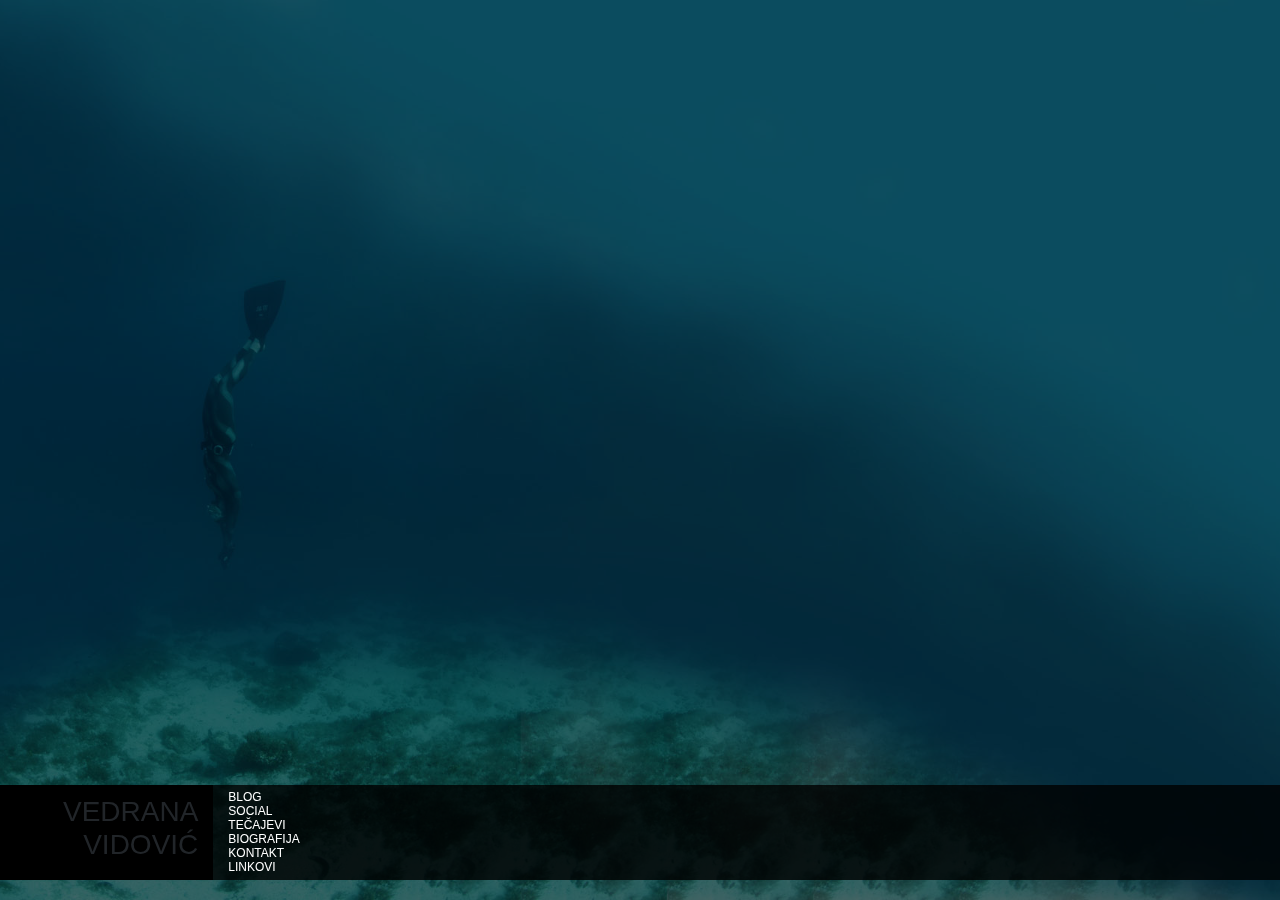
<file: index.html>
<!doctype html>
<html lang="en">
  <head>
    <!-- Required meta tags -->
    <meta charset="utf-8">
    <meta name="viewport" content="width=device-width, initial-scale=1, shrink-to-fit=no">

    <!-- Bootstrap CSS -->
    <link rel="stylesheet" href="https://maxcdn.bootstrapcdn.com/bootstrap/4.0.0/css/bootstrap.min.css" integrity="sha384-Gn5384xqQ1aoWXA+058RXPxPg6fy4IWvTNh0E263XmFcJlSAwiGgFAW/dAiS6JXm" crossorigin="anonymous">
    <!-- Custom CSS -->
    <link rel="stylesheet" type="text/css" href="style.css">
    <title>Hello, world!</title>
  </head>
  <body>

  <!-- A vertical navbar -->
  <nav class="navbar">

    <div id="logo" class="col-2">
<!--      <a href="#hero"><img src="img/logo.jpg" alt="" title="" /></img></a>-->
      <h3 class="text-right">VEDRANA<br>VIDOVIĆ</h3>
    </div>

    <div id="menu" class="col-10">
      <ul class="navbar-nav">
        <li class="nav-item">
          <a class="nav-link" href="blog.html">BLOG</a>
        </li>
        <li class="nav-item">
          <a class="nav-link" href="#">SOCIAL</a>
        </li>
        <li class="nav-item">
          <a class="nav-link" href="#">TEČAJEVI</a>
        </li>
        <li class="nav-item">
          <a class="nav-link" href="#">BIOGRAFIJA</a>
        </li>
        <li class="nav-item">
          <a class="nav-link" href="#">KONTAKT</a>
        </li>
        <li class="nav-item">
          <a class="nav-link" href="#">LINKOVI</a>
        </li>
      </ul>
    </div>

  </nav>

  <!--==========================
    Hero Section
  ============================-->
  <section id="hero">

  </section><!-- #hero -->


    <!-- Optional JavaScript -->
    <!-- jQuery first, then Popper.js, then Bootstrap JS -->
    <script src="https://code.jquery.com/jquery-3.2.1.slim.min.js" integrity="sha384-KJ3o2DKtIkvYIK3UENzmM7KCkRr/rE9/Qpg6aAZGJwFDMVNA/GpGFF93hXpG5KkN" crossorigin="anonymous"></script>
    <script src="https://cdnjs.cloudflare.com/ajax/libs/popper.js/1.12.9/umd/popper.min.js" integrity="sha384-ApNbgh9B+Y1QKtv3Rn7W3mgPxhU9K/ScQsAP7hUibX39j7fakFPskvXusvfa0b4Q" crossorigin="anonymous"></script>
    <script src="https://maxcdn.bootstrapcdn.com/bootstrap/4.0.0/js/bootstrap.min.js" integrity="sha384-JZR6Spejh4U02d8jOt6vLEHfe/JQGiRRSQQxSfFWpi1MquVdAyjUar5+76PVCmYl" crossorigin="anonymous"></script>
  </body>
</html>
</file>
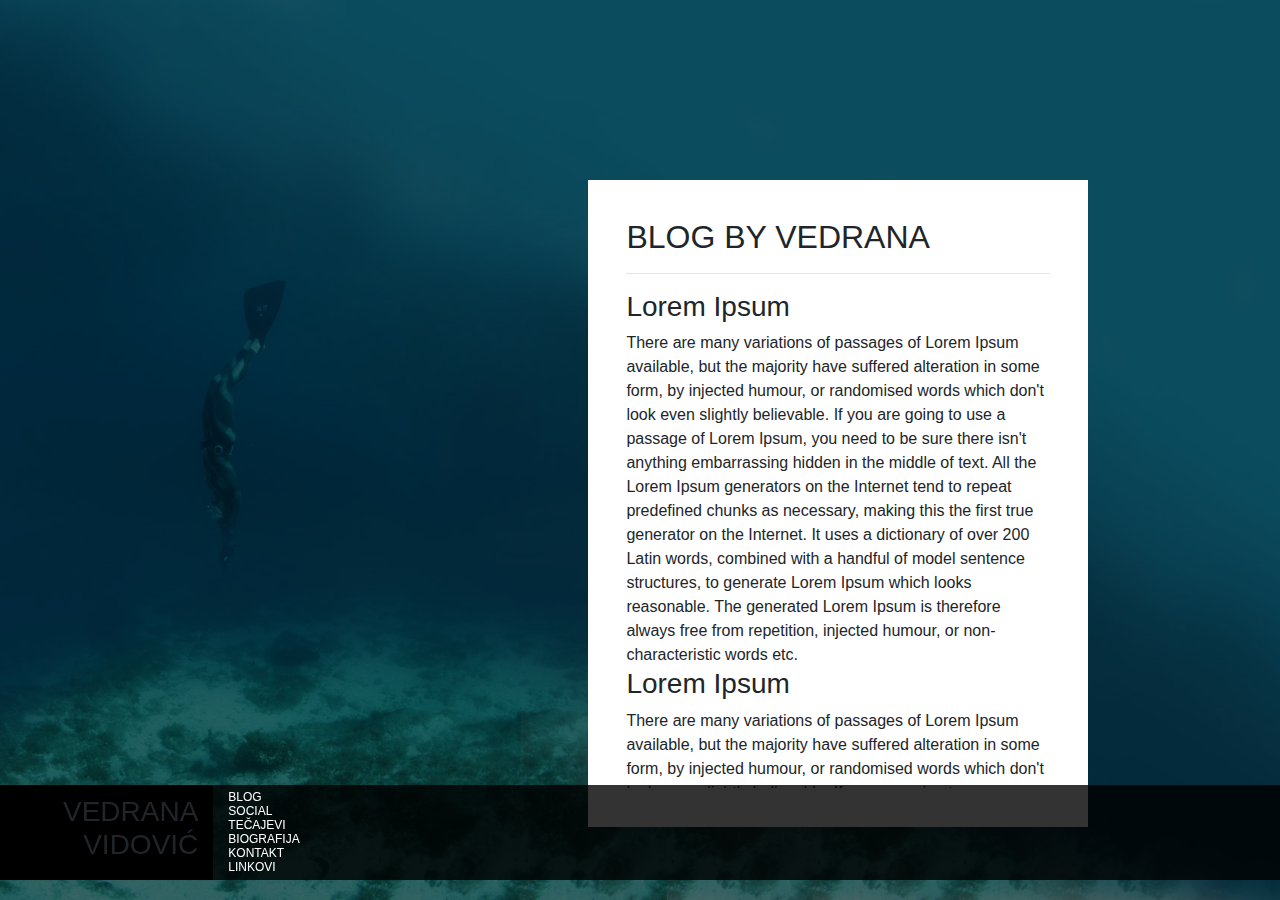
<file: blog.html>
<!doctype html>
<html lang="en">
<head>
    <!-- Required meta tags -->
    <meta charset="utf-8">
    <meta name="viewport" content="width=device-width, initial-scale=1, shrink-to-fit=no">

    <!-- Bootstrap CSS -->
    <link rel="stylesheet" href="https://maxcdn.bootstrapcdn.com/bootstrap/4.0.0/css/bootstrap.min.css" integrity="sha384-Gn5384xqQ1aoWXA+058RXPxPg6fy4IWvTNh0E263XmFcJlSAwiGgFAW/dAiS6JXm" crossorigin="anonymous">
    <!-- Custom CSS -->
    <link rel="stylesheet" type="text/css" href="style.css">
    <title>Hello, world!</title>
</head>
<body>

<!-- A vertical navbar -->
<nav class="navbar">

    <div id="logo" class="col-2">
        <!--      <a href="#hero"><img src="img/logo.jpg" alt="" title="" /></img></a>-->
        <h3 class="text-right">VEDRANA<br>VIDOVIĆ</h3>
    </div>

    <div id="menu" class="col-10">
        <ul class="navbar-nav">
            <li class="nav-item">
                <a class="nav-link" href="blog.html">BLOG</a>
            </li>
            <li class="nav-item">
                <a class="nav-link" href="#">SOCIAL</a>
            </li>
            <li class="nav-item">
                <a class="nav-link" href="#">TEČAJEVI</a>
            </li>
            <li class="nav-item">
                <a class="nav-link" href="#">BIOGRAFIJA</a>
            </li>
            <li class="nav-item">
                <a class="nav-link" href="#">KONTAKT</a>
            </li>
            <li class="nav-item">
                <a class="nav-link" href="#">LINKOVI</a>
            </li>
        </ul>
    </div>

</nav>

<!--==========================
  Hero Section
============================-->
<section id="hero">
    <div  id="blog-container">
        <div id="blog-content">
            <h2>BLOG BY VEDRANA</h2><hr>
            <h3>Lorem Ipsum</h3>
            There are many variations of passages of Lorem Ipsum available, but the majority have suffered alteration in some form, by injected humour, or randomised words which don't look even slightly believable. If you are going to use a passage of Lorem Ipsum, you need to be sure there isn't anything embarrassing hidden in the middle of text. All the Lorem Ipsum generators on the Internet tend to repeat predefined chunks as necessary, making this the first true generator on the Internet. It uses a dictionary of over 200 Latin words, combined with a handful of model sentence structures, to generate Lorem Ipsum which looks reasonable. The generated Lorem Ipsum is therefore always free from repetition, injected humour, or non-characteristic words etc.
            <h3>Lorem Ipsum</h3>
            There are many variations of passages of Lorem Ipsum available, but the majority have suffered alteration in some form, by injected humour, or randomised words which don't look even slightly believable. If you are going to use a passage of Lorem Ipsum, you need to be sure there isn't anything embarrassing hidden in the middle of text. All the Lorem Ipsum generators on the Internet tend to repeat predefined chunks as necessary, making this the first true generator on the Internet. It uses a dictionary of over 200 Latin words, combined with a handful of model sentence structures, to generate Lorem Ipsum which looks reasonable. The generated Lorem Ipsum is therefore always free from repetition, injected humour, or non-characteristic words etc.
            <h3>Lorem Ipsum</h3>
            There are many variations of passages of Lorem Ipsum available, but the majority have suffered alteration in some form, by injected humour, or randomised words which don't look even slightly believable. If you are going to use a passage of Lorem Ipsum, you need to be sure there isn't anything embarrassing hidden in the middle of text. All the Lorem Ipsum generators on the Internet tend to repeat predefined chunks as necessary, making this the first true generator on the Internet. It uses a dictionary of over 200 Latin words, combined with a handful of model sentence structures, to generate Lorem Ipsum which looks reasonable. The generated Lorem Ipsum is therefore always free from repetition, injected humour, or non-characteristic words etc.
        </div>
    </div>
</section><!-- #hero -->




<!-- Optional JavaScript -->
<!-- jQuery first, then Popper.js, then Bootstrap JS -->
<script src="https://code.jquery.com/jquery-3.2.1.slim.min.js" integrity="sha384-KJ3o2DKtIkvYIK3UENzmM7KCkRr/rE9/Qpg6aAZGJwFDMVNA/GpGFF93hXpG5KkN" crossorigin="anonymous"></script>
<script src="https://cdnjs.cloudflare.com/ajax/libs/popper.js/1.12.9/umd/popper.min.js" integrity="sha384-ApNbgh9B+Y1QKtv3Rn7W3mgPxhU9K/ScQsAP7hUibX39j7fakFPskvXusvfa0b4Q" crossorigin="anonymous"></script>
<script src="https://maxcdn.bootstrapcdn.com/bootstrap/4.0.0/js/bootstrap.min.js" integrity="sha384-JZR6Spejh4U02d8jOt6vLEHfe/JQGiRRSQQxSfFWpi1MquVdAyjUar5+76PVCmYl" crossorigin="anonymous"></script>
</body>
</html>
</file>
<file: style.css>
/*--------------------------------------------------------------
# Hero Section
--------------------------------------------------------------*/
#hero {
    width: 100%;
    height: 100vh;
    background: url(img/bg1.jpg) top center;
    background-size: cover;
    position: relative;
}

@media (min-width: 1024px) {
    #hero {
        background-attachment: fixed;
    }
}

#hero:before {
    content: "";
    background: rgba(0, 0, 0, 0.6);
    position: absolute;
    bottom: 0;
    top: 0;
    left: 0;
    right: 0;
}

#hero .hero-container {
    position: absolute;
    bottom: 0;
    top: 0;
    left: 0;
    right: 0;
    display: flex;
    justify-content: center;
    align-items: center;
    flex-direction: column;
    text-align: center;
}


/*--------------------------------------------------------------
# Navigation Menu
--------------------------------------------------------------*/
.navbar {
    background-color: rgb(0,0,0,0.8);
    position: fixed;
    left: 0;
    right: 0;
    bottom: 20px;
    z-index: 3;
    padding: 0px;
}

.navbar .navbar-nav {
    margin-top: 0px;
    margin-bottom: 0px;
}

#logo {
    background-color: rgb(0,0,0,1);
    padding-top: 10px;
    padding-bottom: 10px;
}

.nav-link {
    padding: 0px;
    line-height: 14px;
    font-size: 12px;
    color: #fff;
}

.navbar-nav:first-child  {
    color: red;
}


/*--------------------------------------------------------------
# Blog
--------------------------------------------------------------*/

#blog-container
{
    float:right;
    position: fixed;
    top: 20%;
    right: 15%;
    width:500px;
    padding:3%;
    background:#fff;
    z-index: 2;
    overflow-y:hidden
}
#blog-content
{
    height:570px;
    overflow:auto;
    background:#fff;
}
#blog-content::-webkit-scrollbar {
    display: none;  // Safari and Chrome
}

@media (max-width: 576px) {

    #blog-container {
        right: auto;
        left: auto;
    }
}
</file>
